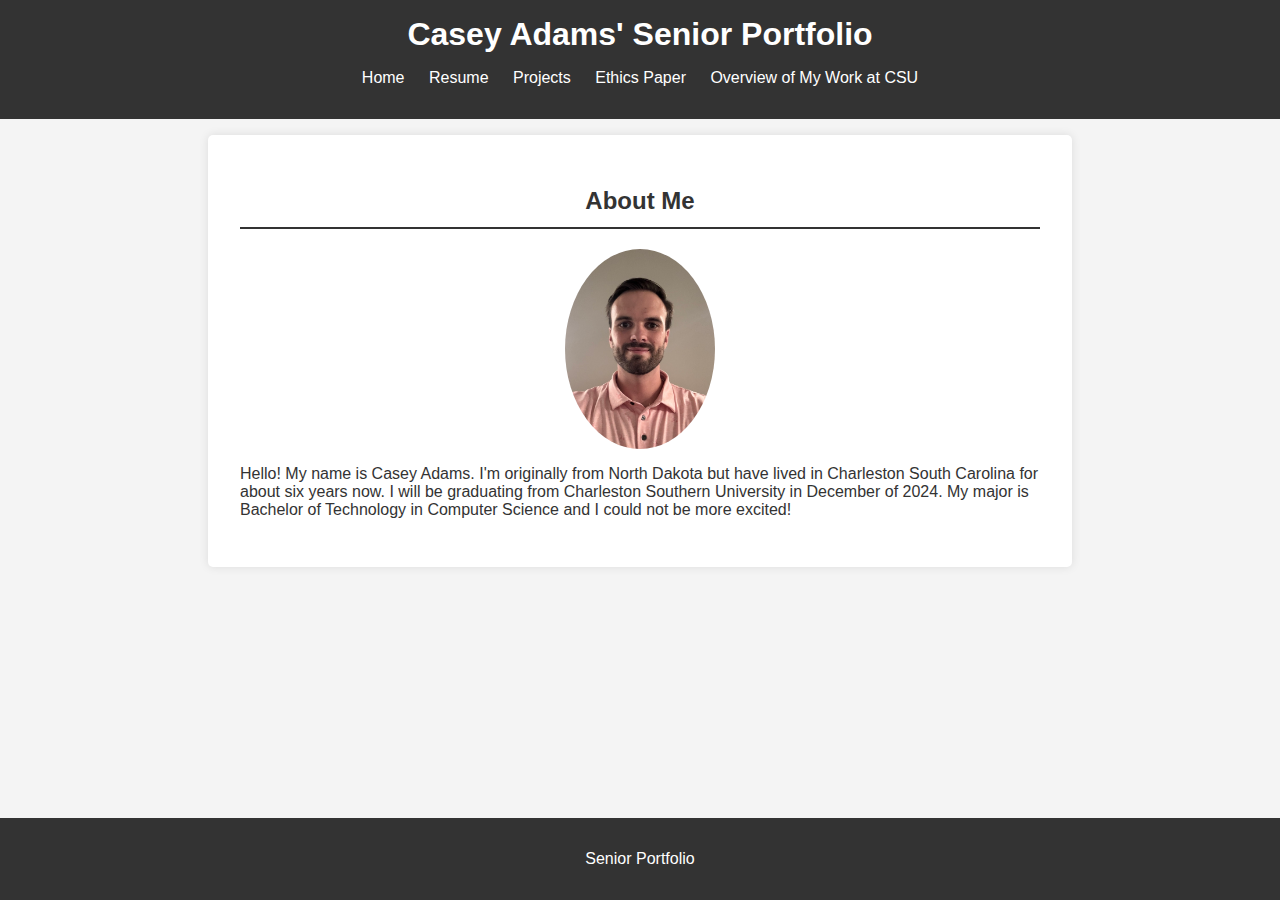
<file: index.html>
<!DOCTYPE html>
<html lang="en">
<head>
    <meta charset="UTF-8">
    <meta name="viewport" content="width=device-width, initial-scale=1.0">
    <title>Casey Adams' Senior Portfolio</title>
    <link rel="stylesheet" href="styles.css">
</head>
<body>
    <header>
        <h1>Casey Adams' Senior Portfolio</h1>
        <nav>
            <ul>
                <li><a href="index.html">Home</a></li>
                <li><a href="resume.html" target="_blank">Resume</a></li>
                <li><a href="presentations.html" target="_blank">Projects</a></li>
                <li><a href="paper.html" target="_blank">Ethics Paper</a></li>
                <li><a href="links.html" target="_blank">Overview of My Work at CSU</a></li>
            </ul>
        </nav>
    </header>
    
    <section id="home">
        <h2>About Me</h2>
        <img src="New Head shot.jpg" alt="My Headshot" class="headshot">
        <p>Hello! My name is Casey Adams. I'm originally from North Dakota but have lived in Charleston South Carolina for about six years now. I will be graduating from Charleston Southern University in December of 2024. My major is Bachelor of Technology in Computer Science and I could not be more excited!</p>
    </section>
    
    <footer>
        <p>Senior Portfolio</p>
    </footer>
</body>
</html>
</file>
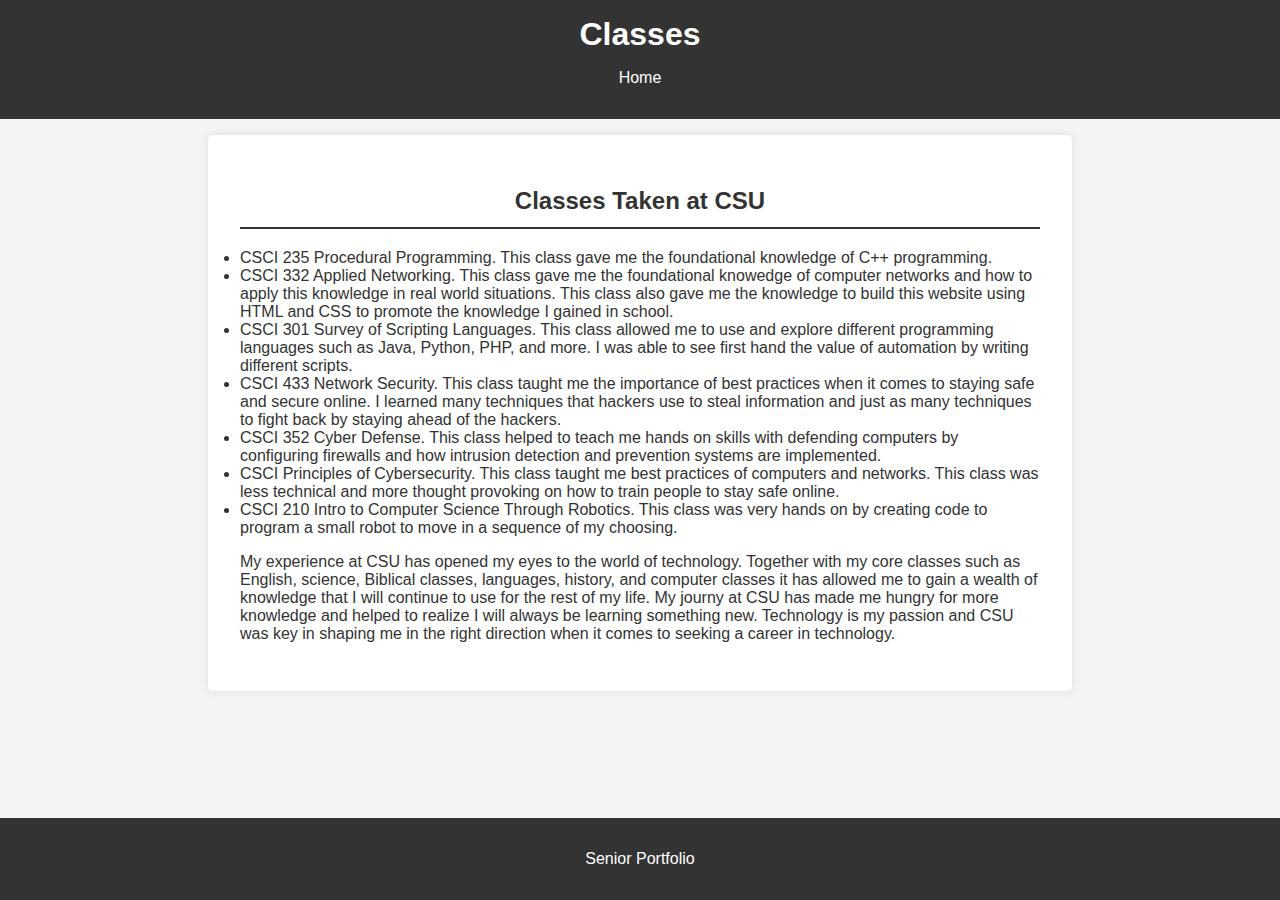
<file: links.html>
<!DOCTYPE html>
<html lang="en">
<head>
    <meta charset="UTF-8">
    <meta name="viewport" content="width=device-width, initial-scale=1.0">
    <title>Classes</title>
    <link rel="stylesheet" href="styles.css">
</head>
<body>
    <header>
        <h1>Classes</h1>
        <nav>
            <ul>
                <li><a href="index.html" target="_blank">Home</a></li>
            </ul>
        </nav>
    </header>
    
    <section id="links">
        <h2>Classes Taken at CSU</h2>
        <li>CSCI 235 Procedural Programming. This class gave me the foundational knowledge of C++ programming.</li>
        <li>CSCI 332 Applied Networking. This class gave me the foundational knowedge of computer networks and how to apply this knowledge in real world situations. This class also gave me the knowledge to build this website using HTML and CSS to promote the knowledge I gained in school.</li>
        <li>CSCI 301 Survey of Scripting Languages. This class allowed me to use and explore different programming languages such as Java, Python, PHP, and more. I was able to see first hand the value of automation by writing different scripts.</li>
        <li>CSCI 433 Network Security. This class taught me the importance of best practices when it comes to staying safe and secure online. I learned many techniques that hackers use to steal information and just as many techniques to fight back by staying ahead of the hackers.</li>
        <li>CSCI 352 Cyber Defense. This class helped to teach me hands on skills with defending computers by configuring firewalls and how intrusion detection and prevention systems are implemented.</li>
        <li>CSCI Principles of Cybersecurity. This class taught me best practices of computers and networks. This class was less technical and more thought provoking on how to train people to stay safe online.</li>
        <li>CSCI 210 Intro to Computer Science Through Robotics. This class was very hands on by creating code to program a small robot to move in a sequence of my choosing.</li>
        <p>My experience at CSU has opened my eyes to the world of technology. Together with my core classes such as English, science, Biblical classes, languages, history, and computer classes it has allowed me to gain a wealth of knowledge that I will continue to use for the rest of my life. My journy at CSU has made me hungry for more knowledge and helped to realize I will always be learning something new. Technology is my passion and CSU was key in shaping me in the right direction when it comes to seeking a career in technology. </p>
        <ul>

        </ul>
    </section>
    
    <footer>
        <p>Senior Portfolio</p>
    </footer>
</body>
</html>
</file>
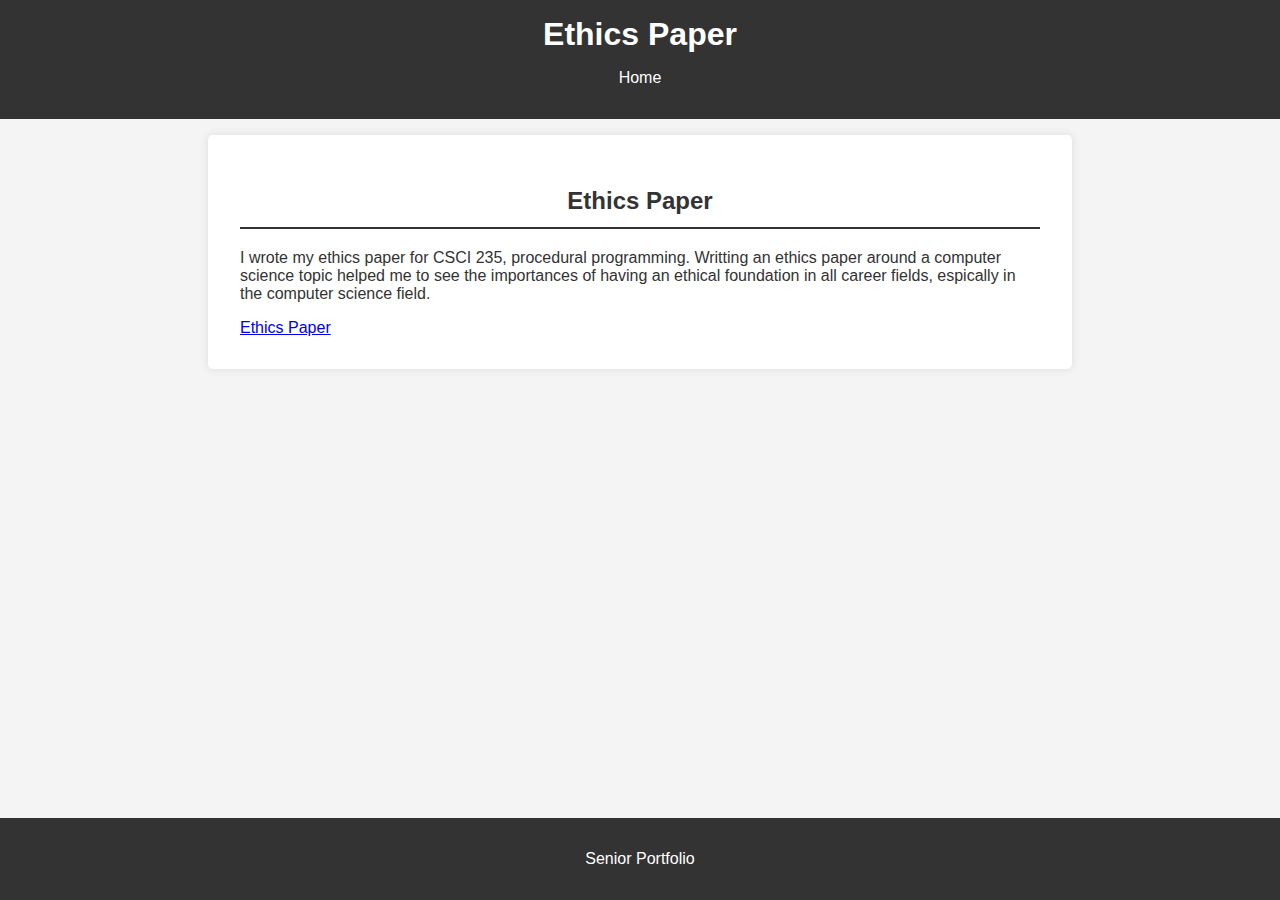
<file: paper.html>
<!DOCTYPE html>
<html lang="en">
<head>
    <meta charset="UTF-8">
    <meta name="viewport" content="width=device-width, initial-scale=1.0">
    <title>Paper</title>
    <link rel="stylesheet" href="styles.css">
</head>
<body>
    <header>
        <h1>Ethics Paper</h1>
        <nav>
            <ul>
                <li><a href="index.html" target="_blank">Home</a></li>
            </ul>
        </nav>
    </header>
    
    <section id="paper">
        <h2>Ethics Paper</h2>
        <p>I wrote my ethics paper for CSCI 235, procedural programming. Writting an ethics paper around a computer science topic helped me to see the importances of having an ethical foundation in all career fields, espically in the computer science field.</p>
        <a href="NewEthicsPaper.pdf" target="_blank">Ethics Paper</a>
       
        
    </section>
    
    <footer>
        <p>Senior Portfolio</p>
    </footer>
</body>
</html>
</file>
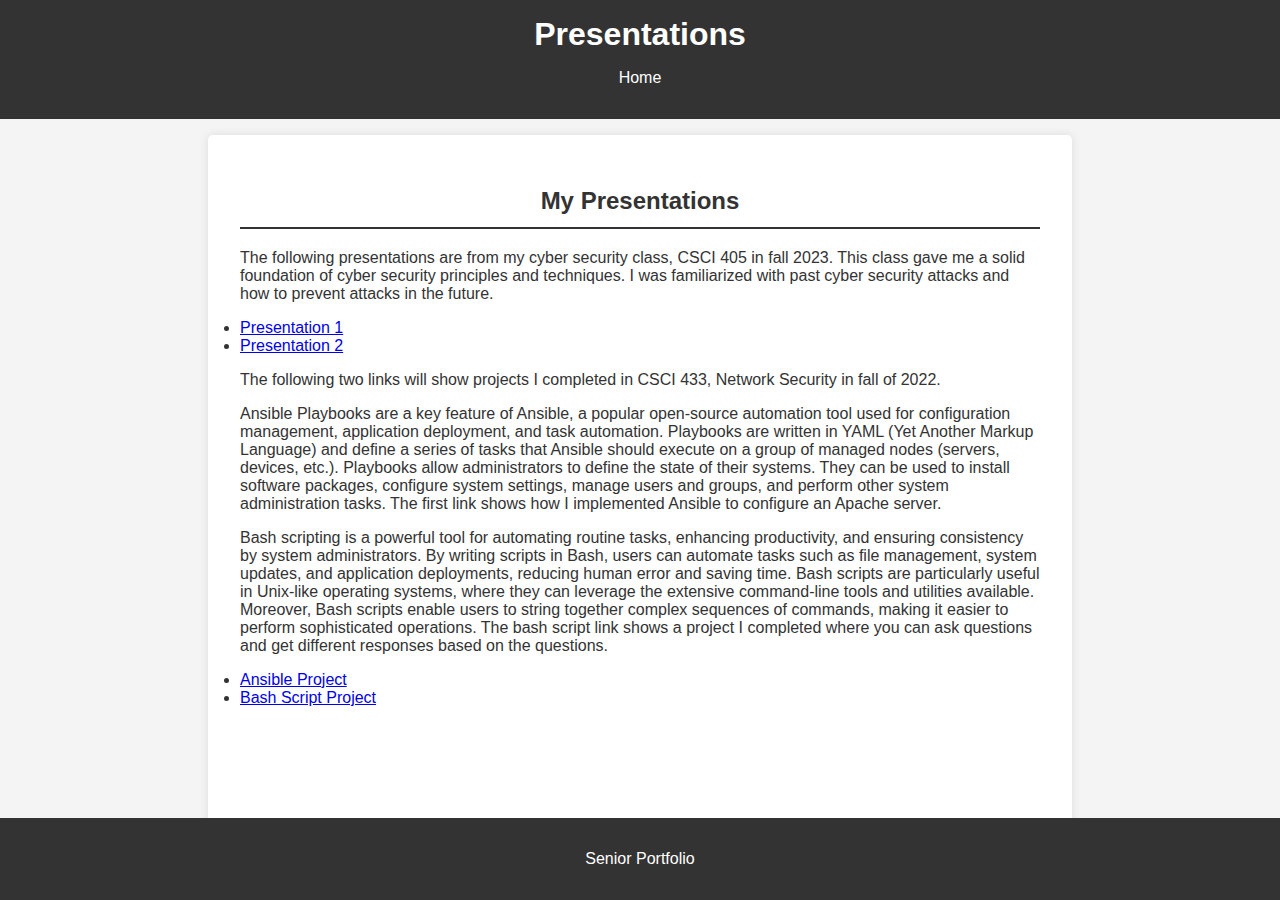
<file: presentations.html>
<!DOCTYPE html>
<html lang="en">
<head>
    <meta charset="UTF-8">
    <meta name="viewport" content="width=device-width, initial-scale=1.0">
    <title>Presentations</title>
    <link rel="stylesheet" href="styles.css">
</head>
<body>
    <header>
        <h1>Presentations</h1>
        <nav>
            <ul>
                <li><a href="index.html" target="_blank">Home</a></li>
            </ul>
        </nav>
    </header>
    
    <section id="presentations">
        <h2>My Presentations</h2>
        <p>The following presentations are from my cyber security class, CSCI 405 in fall 2023. This class gave me a solid foundation of cyber security principles and techniques. I was familiarized with past cyber security attacks and how to prevent attacks in the future.</p>
            <li><a href="Presentation1.pdf" target="_blank">Presentation 1</a></li>
            <li><a href="Presentation2.pdf" target="_blank">Presentation 2</a></li>
        <p>The following two links will show projects I completed in CSCI 433, Network Security in fall of 2022.</p>
        <p>Ansible Playbooks are a key feature of Ansible, a popular open-source automation tool used for configuration management, application deployment, and task automation. Playbooks are written in YAML (Yet Another Markup Language) and define a series of tasks that Ansible should execute on a group of managed nodes (servers, devices, etc.).
Playbooks allow administrators to define the state of their systems. They can be used to install software packages, configure system settings, manage users and groups, and perform other system administration tasks. The first link shows how I implemented Ansible to configure an Apache server.</p>
        <p>Bash scripting is a powerful tool for automating routine tasks, enhancing productivity, and ensuring consistency by system administrators. By writing scripts in Bash, users can automate tasks such as file management, system updates, and application deployments, reducing human error and saving time. Bash scripts are particularly useful in Unix-like operating systems, where they can leverage the extensive command-line tools and utilities available. Moreover, Bash scripts enable users to string together complex sequences of commands, making it easier to perform sophisticated operations. The bash script link shows a project I completed where you can ask questions and get different responses based on the questions. </p>
        <div class="video-wrapper">
            <li><a href="Ansible.pdf" target="_blank">Ansible Project</a></li>
            <li><a href="BashScript.pdf" target="_blank">Bash Script Project</a></li>
         <br>
            <br>
            <br>
            <br>
            <br>
            <br>
            <br>
            <br>
            
            
        </div>
        
    </section>
    
    <footer>
        <p>Senior Portfolio</p>
    </footer>
</body>
</html>
</file>
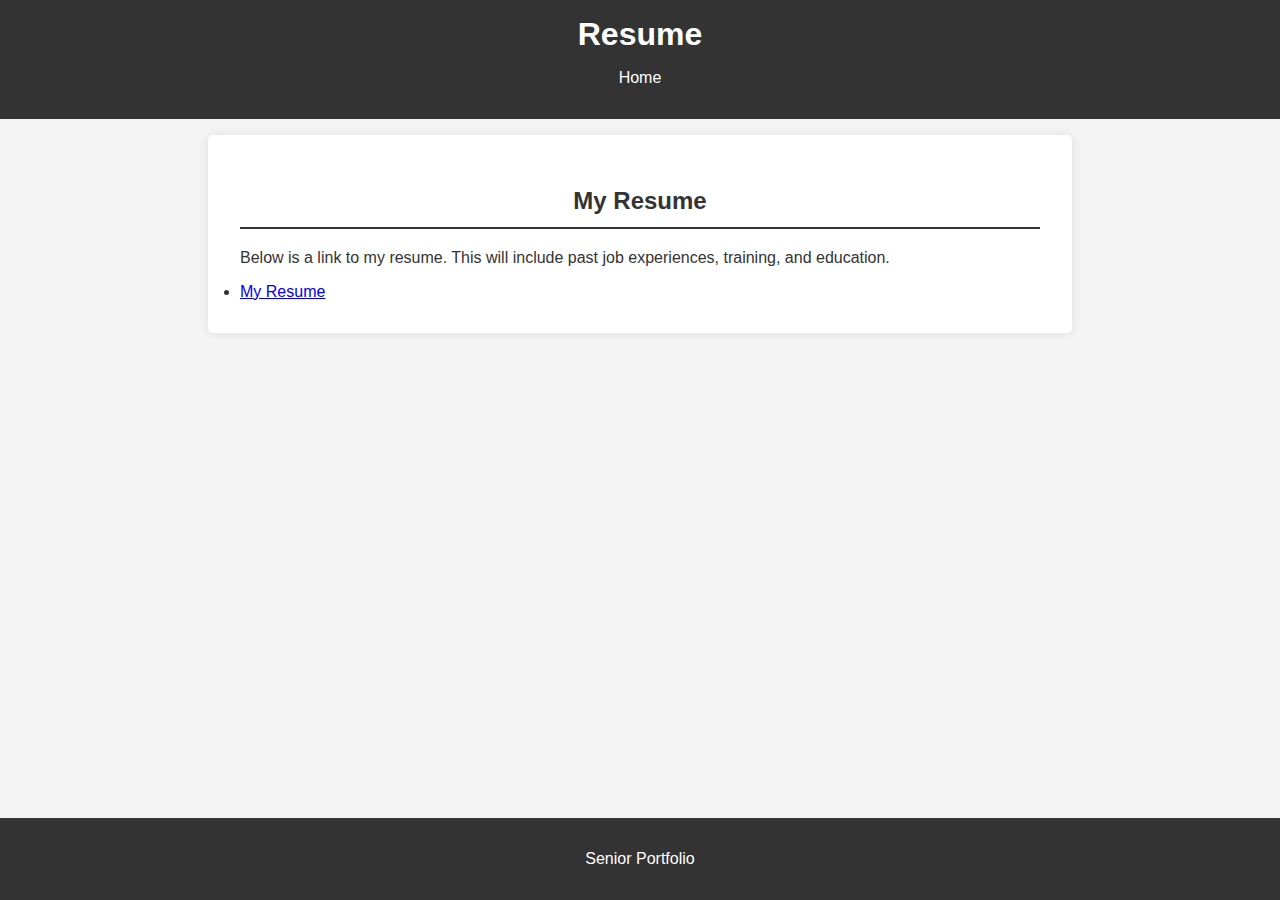
<file: resume.html>
<!DOCTYPE html>
<html lang="en">
<head>
    <meta charset="UTF-8">
    <meta name="viewport" content="width=device-width, initial-scale=1.0">
    <title>Resume</title>
    <link rel="stylesheet" href="styles.css">
</head>
<body>
    <header>
        <h1>Resume</h1>
        <nav>
            <ul>
                <li><a href="index.html" target="_blank">Home</a></li>
            </ul>
        </nav>
    </header>
    
    <section id="resume">
        <h2>My Resume</h2>
        <p>Below is a link to my resume. This will include past job experiences, training, and education.</p>
        <li><a href="Resume.pdf" target="_blank">My Resume</a></li>
    </section>
    
    <footer>
        <p>Senior Portfolio</p>
    </footer>
</body>
</html>
</file>
<file: styles.css>
body {
    font-family: Arial, sans-serif;
    margin: 0;
    padding: 0;
    background-color: #f4f4f4;
    color: #333;
}

header {
    background-color: #333;
    color: white;
    padding: 1em 0;
    text-align: center;
}

header h1 {
    margin: 0;
}

nav ul {
    list-style: none;
    padding: 0;
}

nav ul li {
    display: inline;
    margin: 0 10px;
}

nav ul li a {
    color: white;
    text-decoration: none;
}

section {
    padding: 2em;
    margin: 1em auto;
    max-width: 800px;
    background-color: white;
    border-radius: 5px;
    box-shadow: 0 0 10px rgba(0,0,0,0.1);
}

section h2 {
    border-bottom: 2px solid #333;
    padding-bottom: 0.5em;
    text-align: center; /* Centering the section headings */
}

.headshot {
    width: 150px;
    height: 200px;
    border-radius: 50%;
    display: block;
    margin: 0 auto 1em;
}

footer {
    background-color: #333;
    color: white;
    text-align: center;
    padding: 1em 0;
    position: fixed;
    width: 100%;
    bottom: 0;
}
</file>
